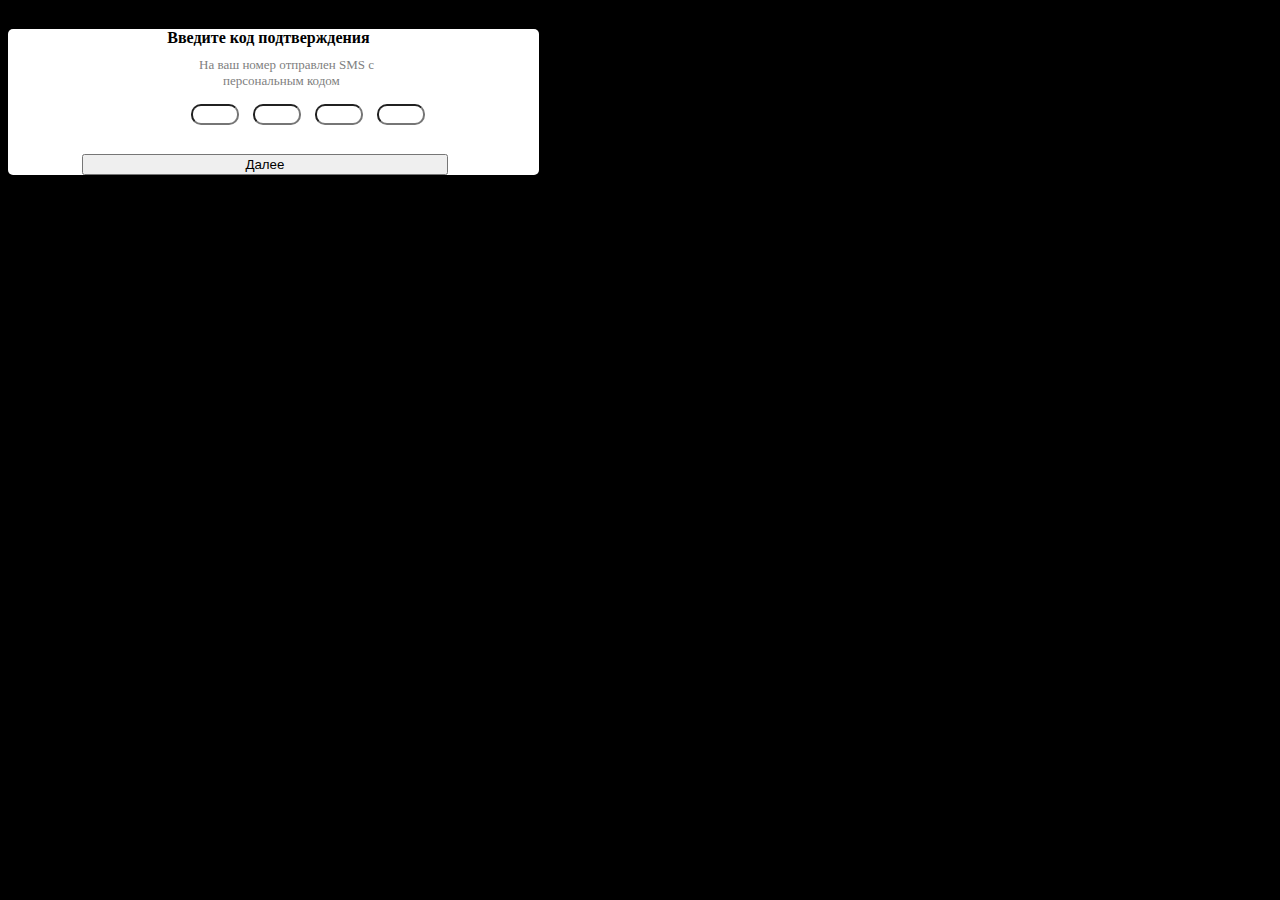
<file: Макет 2/index.html>
<!DOCTYPE html>
<html lang="en">
<head>
	<meta charset="UTF-8">
	<meta name="viewport" content="width=device-width, initial-scale=1.0">
	<title>Document</title>
	<link href="https://cdn.jsdelivr.net/npm/bootstrap@5.0.0-beta3/dist/css/bootstrap.min.css" rel="stylesheet" integrity="sha384-eOJMYsd53ii+scO/bJGFsiCZc+5NDVN2yr8+0RDqr0Ql0h+rP48ckxlpbzKgwra6" crossorigin="anonymous">
	<link rel="stylesheet" href="style.css">
</head>
<body>
	

	<form class="form mx-auto border mt-5">
		<div class="tittle">	
			<h7>Введите код подтверждения</h7>
		</div>
		<div class="texts">
			<label>На ваш номер отправлен SMS с <br> 
				<div class="text">
					персональным кодом
				</div>
			</label>
		</div>

			<div class="inputs d-flex">
				<input type="num" class="form-control">

				<input type="num" class="form-control">

				<input type="num" class="form-control">

				<input type="num" class="form-control">
			</div>

			<div class="button">
				<button type="submit" class="btn btn-dark">Далее</button>
			</div>

		</form>


	

	</body>
	</html>
</file>
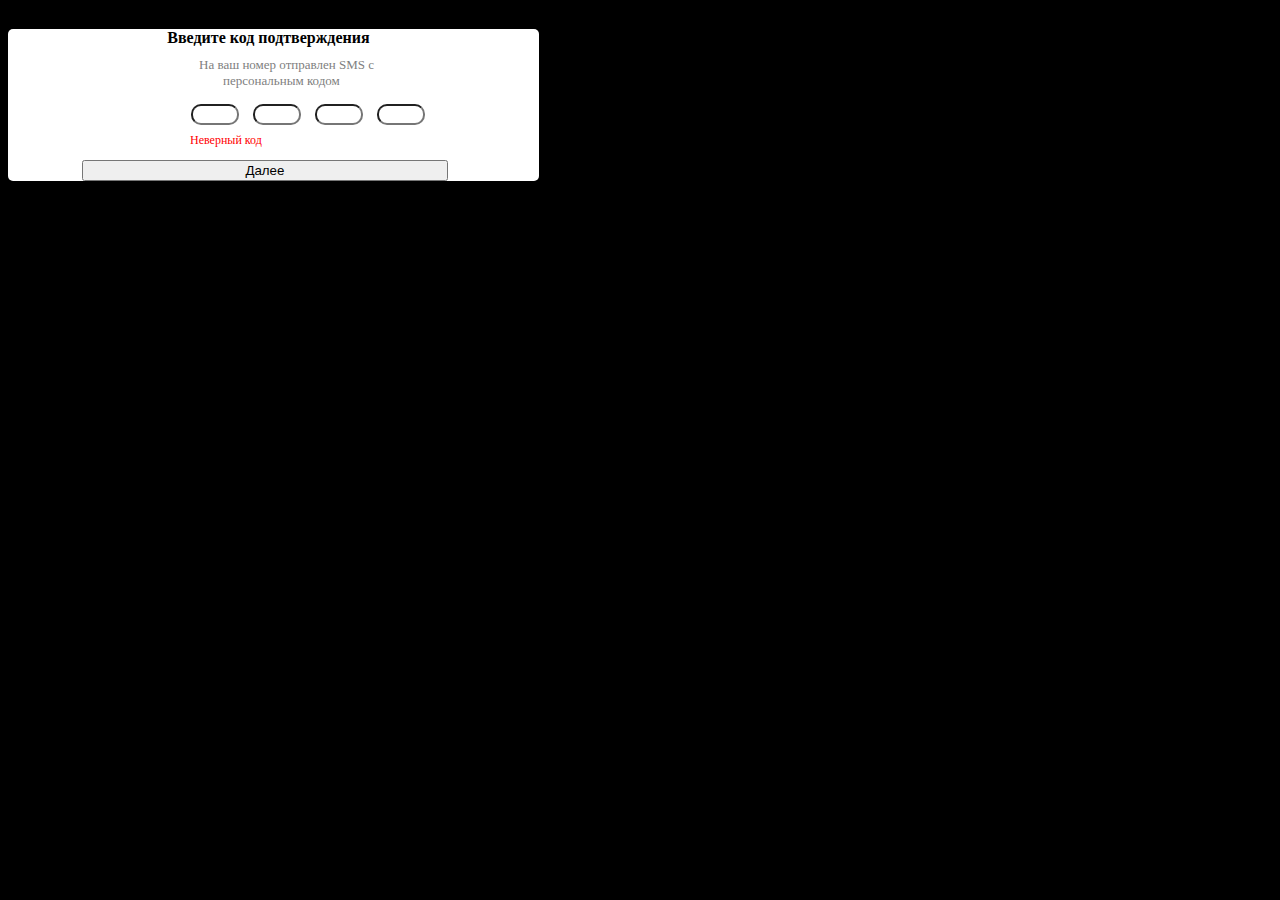
<file: Макет 2/Макет1.2/index.html>
<!DOCTYPE html>
<html lang="en">
<head>
	<meta charset="UTF-8">
	<meta name="viewport" content="width=device-width, initial-scale=1.0">
	<title>Document</title>
	<link href="https://cdn.jsdelivr.net/npm/bootstrap@5.0.0-beta3/dist/css/bootstrap.min.css" rel="stylesheet" integrity="sha384-eOJMYsd53ii+scO/bJGFsiCZc+5NDVN2yr8+0RDqr0Ql0h+rP48ckxlpbzKgwra6" crossorigin="anonymous">
	<link rel="stylesheet" href="style.css">
</head>
<body>
	

	<form class="form mx-auto border mt-5">
		<div class="tittle">	
			<h7>Введите код подтверждения</h7>
		</div>
		<div class="texts">
			<label>На ваш номер отправлен SMS с <br> 
				<div class="text">
					персональным кодом
				</div>
			</label>
		</div>

			<div class="inputs d-flex">
				<input type="text" class="form-control">

				<input type="text" class="form-control">

				<input type="text" class="form-control">

				<input type="text" class="form-control">
			</div>

			<div class="red-text">
				<p>
					Неверный код
				</p>
			</div>

			<div class="button">
				<button type="submit" class="btn btn-dark">Далее</button>
			</div>

		</form>


	

	</body>
	</html>
</file>
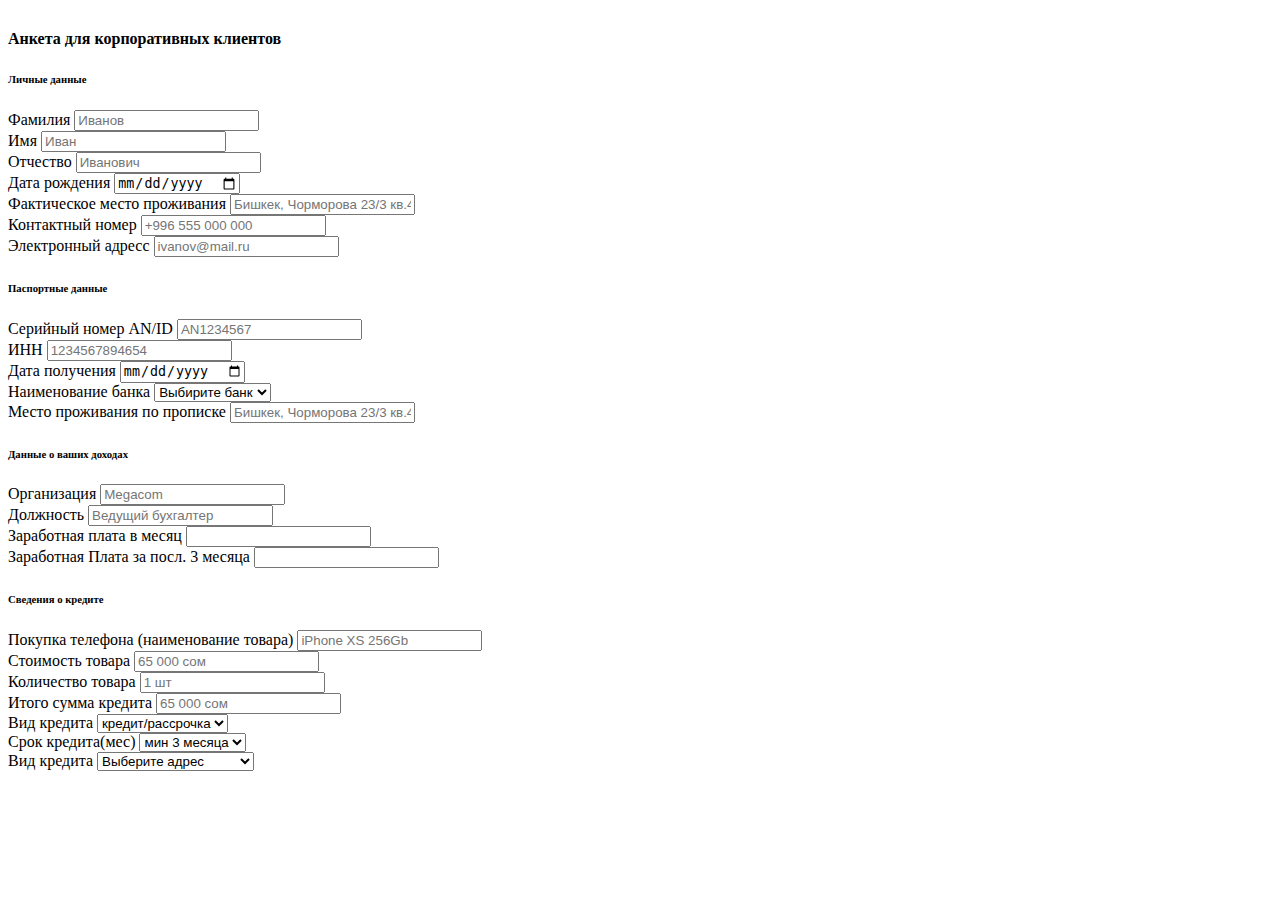
<file: Макет 2/Макет1.2/МАкет3/index.html>
<!DOCTYPE html>
<html lang="en">
<head>
	<meta charset="UTF-8">
	<meta name="viewport" content="width=device-width, initial-scale=1.0">
	<title>Document</title>
	<link href="https://cdn.jsdelivr.net/npm/bootstrap@5.0.0-beta3/dist/css/bootstrap.min.css" rel="stylesheet" integrity="sha384-eOJMYsd53ii+scO/bJGFsiCZc+5NDVN2yr8+0RDqr0Ql0h+rP48ckxlpbzKgwra6" crossorigin="anonymous">
	<link rel="stylesheet" href="style.css">
</head>

<body>
	
	<div class="mx-auto">
		<h4>
			Анкета для корпоративных клиентов
		</h4>
		
		<h6>
			Личные данные
		</h6>

		<form class="row g-3">
			<div class="col-md-4">
				<label for="inputEmail4" class="form-label">Фамилия</label>
				<input type="email" class="form-control" id="inputEmail4" placeholder="Иванов">
			</div>

			<div class="col-md-4">
				<label for="inputPassword4" class="form-label">Имя</label>
				<input type="password" class="form-control" id="inputPassword4" placeholder="Иван">
			</div>

			<div class="col-md-4">
				<label for="inputPassword4" class="form-label">Отчество</label>
				<input type="password" class="form-control" id="inputPassword4" placeholder="Иванович">
			</div>

			<div class="col-4">
				<label for="inputAddress" class="form-label">Дата рождения</label>
				<input type="date" class="form-control" id="inputAddress" placeholder="12.12.2021">
			</div>

			<div class="col-8">
				<label for="inputAddress2" class="form-label">Фактическое место проживания</label>
				<input type="text" class="form-control" id="inputAddress2" placeholder="Бишкек, Чорморова 23/3 кв.43">
			</div>

			<div class="col-4">
				<label for="" class="form-label">
					Контактный номер
				</label>
				<input type="text" class="form-control" placeholder="+996 555 000 000">
			</div>

			<div class="col-4">
				<label for="email" class="form-label">
					Электронный адресс
				</label>
				<input type="email" class="form-control" placeholder="ivanov@mail.ru">
			</div>

			<h6>
				Паспортные данные
			</h6>

			<div class="col-4">
				<label for="" class="form-label">Серийный номер AN/ID</label>
				<input type="text" class="form-control" placeholder="AN1234567">
			</div>

			<div class="col-4">
				<label for="" class="form-label">ИНН</label>
				<input type="text" class="form-control" placeholder="1234567894654">
			</div>

			<div class="col-4">
				<label for="" class="form-label">Дата получения</label>
				<input type="date" class="form-control" placeholder="12.12.2021">
			</div>

			<div class="col-4">
				<label for="" class="form-label">Наименование банка</label>
				<select name="" id="" class="form-select">
					<option value="" selected>Выбирите банк</option>
					<option value="">Бакай банк</option>
					<option value="">Дос кредо банк</option>
				</select>
			</div>

			<div class="col-8">
				<label class="form-label">
					Место проживания по прописке
				</label>
				<input type="text" class="form-control" placeholder="Бишкек, Чорморова 23/3 кв.43">
			</div>

			<h6>
				Данные о ваших доходах
			</h6>

			<div class="col-4">
				<label for="" class="form-label">Организация</label>
				<input type="text" class="form-control" placeholder="Megacom">
			</div>

			<div class="col-8">
				<label for="" class="form-label">Должность</label>
				<input type="text" class="form-control" placeholder="Ведущий бухгалтер">
			</div>

			<div class="col-6">
				<label for="" class="form-label">Заработная плата в месяц</label>
				<input type="text" class="form-control">
			</div>

			<div class="col-6">
				<label for="" class="form-label">Заработная Плата за посл. 3 месяца</label>
				<input type="text" class="form-control">
			</div>

			<h6>
				Сведения о кредите
			</h6>

			<div class="">
				<label for="" class="form-label">Покупка телефона (наименование товара)</label>
				<input type="text" class="form-control" placeholder="iPhone XS 256Gb">
			</div>

			<div class="col-4">
				<label for="" class="form-label">Стоимость товара</label>
				<input type="text" class="form-control" placeholder="65 000 сом">
			</div>

			<div class="col-4">
				<label for="" class="form-label">Количество товара</label>
				<input type="text" class="form-control" placeholder="1 шт">
			</div>

			<div class="col-4">
				<label for="" class="form-label">Итого сумма кредита</label>
				<input type="text" class="form-control" placeholder="65 000 сом">
			</div>

			<div class="col-4">
				<label for="" class="form-label">Вид кредита</label>
				<select name="" id="" class="form-select">
					<option select>кредит/рассрочка</option>
					<option value="">Рассрочка</option>
					<option value="">Кредит</option>
				</select>
			</div>

			<div class="col-4">
				<label for="" class="form-label">Срок кредита(мес)</label>
				<select name="" id="" class="form-select">
					<option select>мин 3 месяца</option>
					<option>3 месяца</option>
					<option>6 месяцев</option>
					<option>9 месяцев</option>
					<option>12 месяцев</option>
				</select>
			</div>

			<div class="col-4">
				<label for="" class="form-label">Вид кредита</label>
				<select name="" id="" class="form-select">
					<option select>Выберите адрес</option>
					<option>ТЦ "Азия Молл"</option>
					<option>ТЦ ГУМ "Чынар"</option>
					<option>ТЦ "Beta Stores - 2"</option>
					<option>ТЦ Vefa Center</option>
					<option>ТЦ "Беш-Сары Сити"</option>
					<option>ТЦ "Аламедин Гранд"</option>
				</select>
			</div>
			
		</form>
	</div>
	

</div>
</form>



</body>
</html>
</file>
<file: Макет 2/style.css>
body{
	background-color: black;
}

.form{
	background-color: white;
}

.border{
	border-radius: 5px;
	width: 42%;
}

.tittle{
	margin: 29px 0px 10px 30%;
    font-weight: 700;
}

.inputs{
	margin: 15px 10px 29px 183px;
}

.btn{
	width: 80%;
}

.button{
	padding-left: 14%;
	margin-bottom: 39px;
}

.texts{
	font-size: 13px;
	margin-left: 191px;
	color: gray;
}

.text{
	margin-left: 24px;
}


.form-control{
	width: 40px;
	margin-right: 10px;
	border-radius: 10px;
}
</file>
<file: Макет 2/Макет1.2/style.css>
body{
	background-color: black;
}

.form{
	background-color: white;
}

.border{
	border-radius: 5px;
	width: 42%;
}

.tittle{
	margin: 29px 0px 10px 30%;
    font-weight: 700;
}

.inputs{
	margin: 15px 10px 29px 183px;
}

.btn{
	width: 80%;
}

.button{
	padding-left: 14%;
	margin-bottom: 39px;
}

.texts{
	font-size: 13px;
	margin-left: 191px;
	color: gray;
}

.text{
	margin-left: 24px;
}


.form-control{
	width: 40px;
	margin-right: 10px;
	border-radius: 10px;
	color:red;
}


.red-text{
	font-size: 12px;
	margin-left: 182px;
	color: red;
	margin-top: -21px;
}
</file>
<file: Макет 2/Макет1.2/МАкет3/style.css>
.mx-auto{
	width: 700px;
	margin: 30px 0px 30px 0px; 
}
</file>
